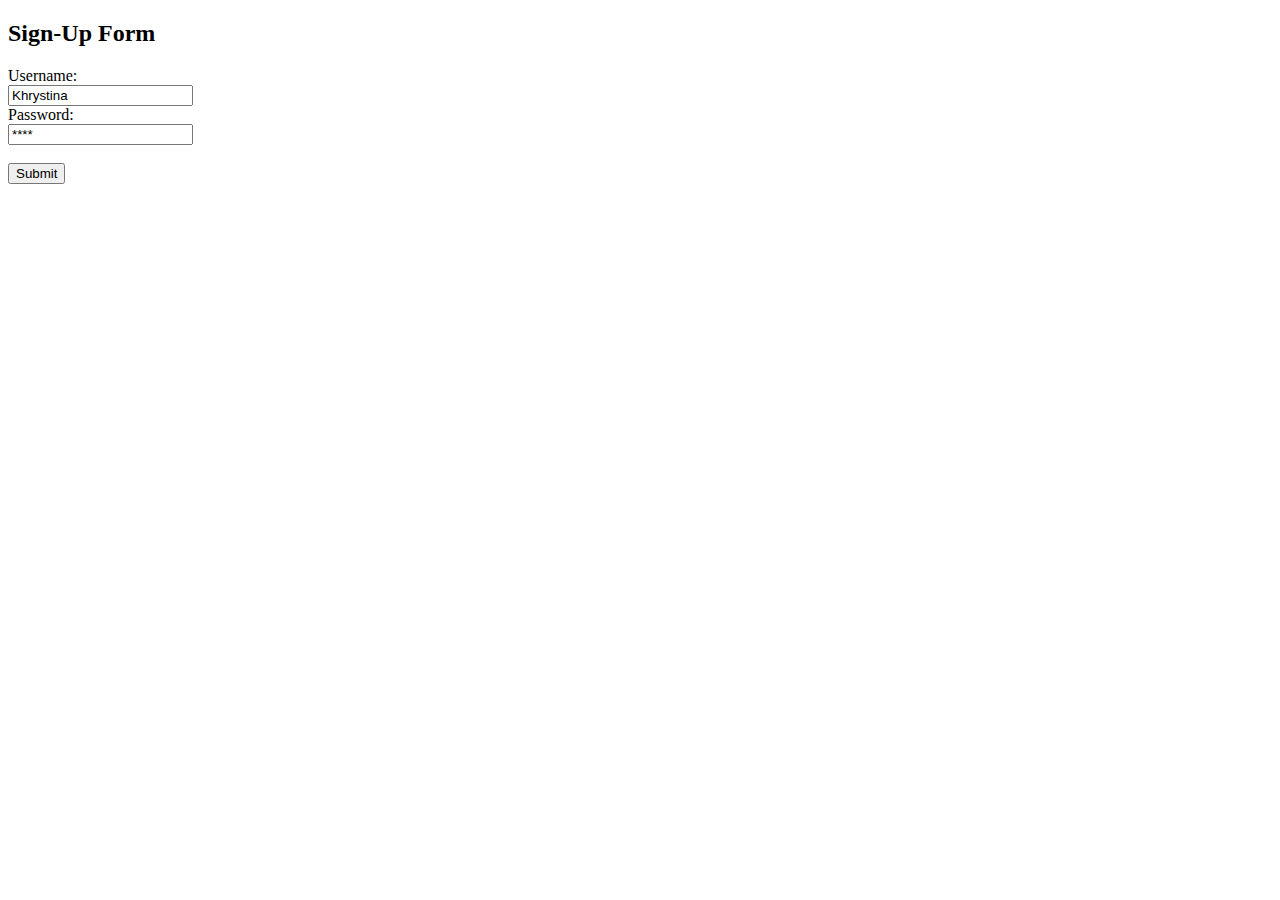
<file: public_html/sign_up_form.html>
<!DOCTYPE html>
<html>
<body>

<h2>Sign-Up Form</h2>

<form action="">
  Username:<br>
  <input type="text" name="username" value="Khrystina">
  <br>
  Password:<br>
  <input type="text" name="" value="&ast;&ast;&ast;&ast;">
  <br><br>
  <input type="submit" value="Submit">
</form> 

</body>
</html>
</file>
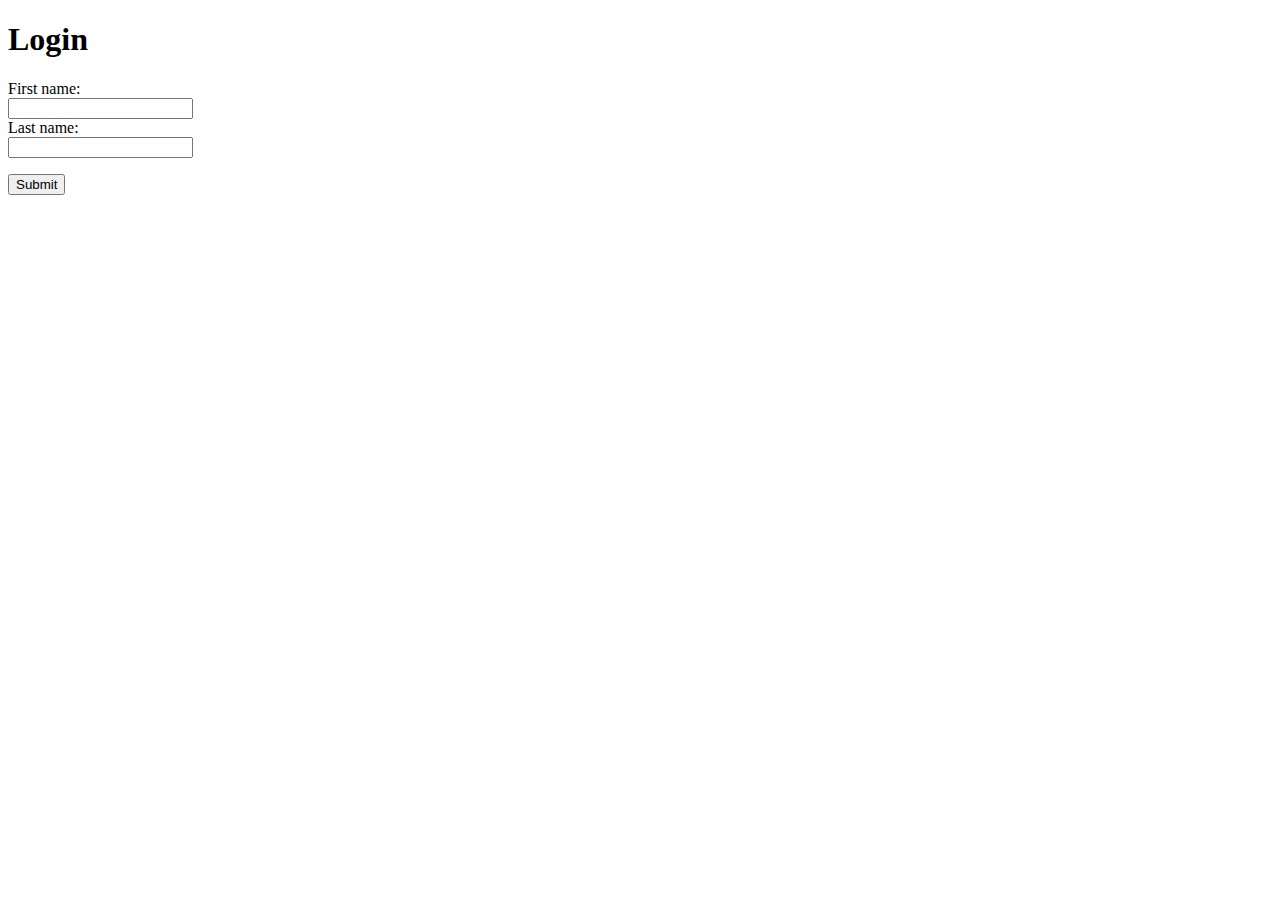
<file: public_html/forms/login_form.html>
<!DOCTYPE html>
<html lang="en">
<head>
	<meta charset="utf-8">
	<title>Login Page</title>
</head>
<body>
<form action="">
<h1>Login</h1>
	First name: <br>
	<input type="text" name="firstname"><br>
	Last name:<br>
	<input type="text" name="lastname">
	<p></p>
	<input type="submit" value="Submit">
</form>
</body>
</html>
</file>
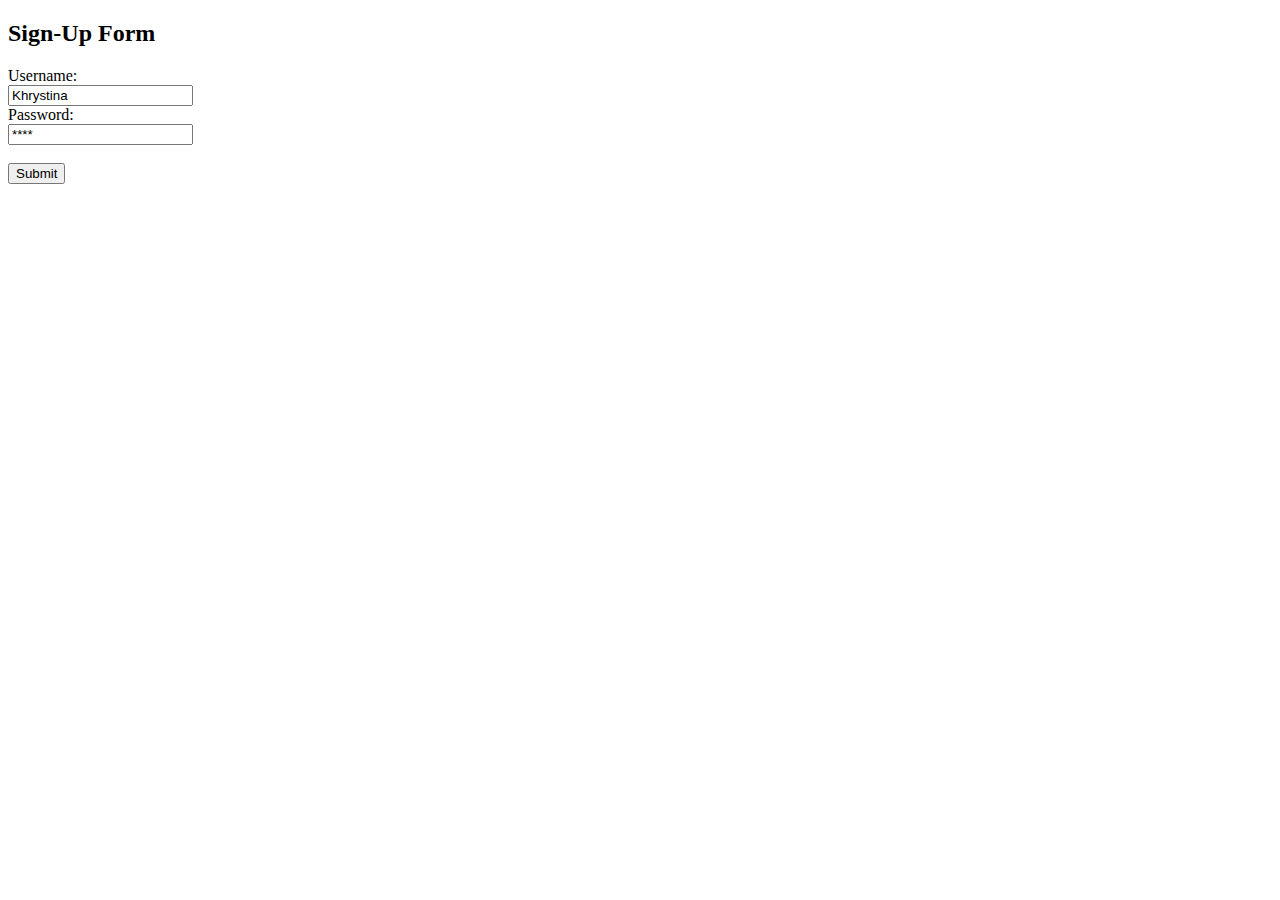
<file: public_html/forms/sign_up_form.html>
<!DOCTYPE html>
<html>
<body>

<h2>Sign-Up Form</h2>

<form action="">
  Username:<br>
  <input type="text" name="username" value="Khrystina">
  <br>
  Password:<br>
  <input type="text" name="password" value="&ast;&ast;&ast;&ast;">
  <br><br>
  <input type="submit" value="Submit">
</form> 

</body>
</html>
</file>
